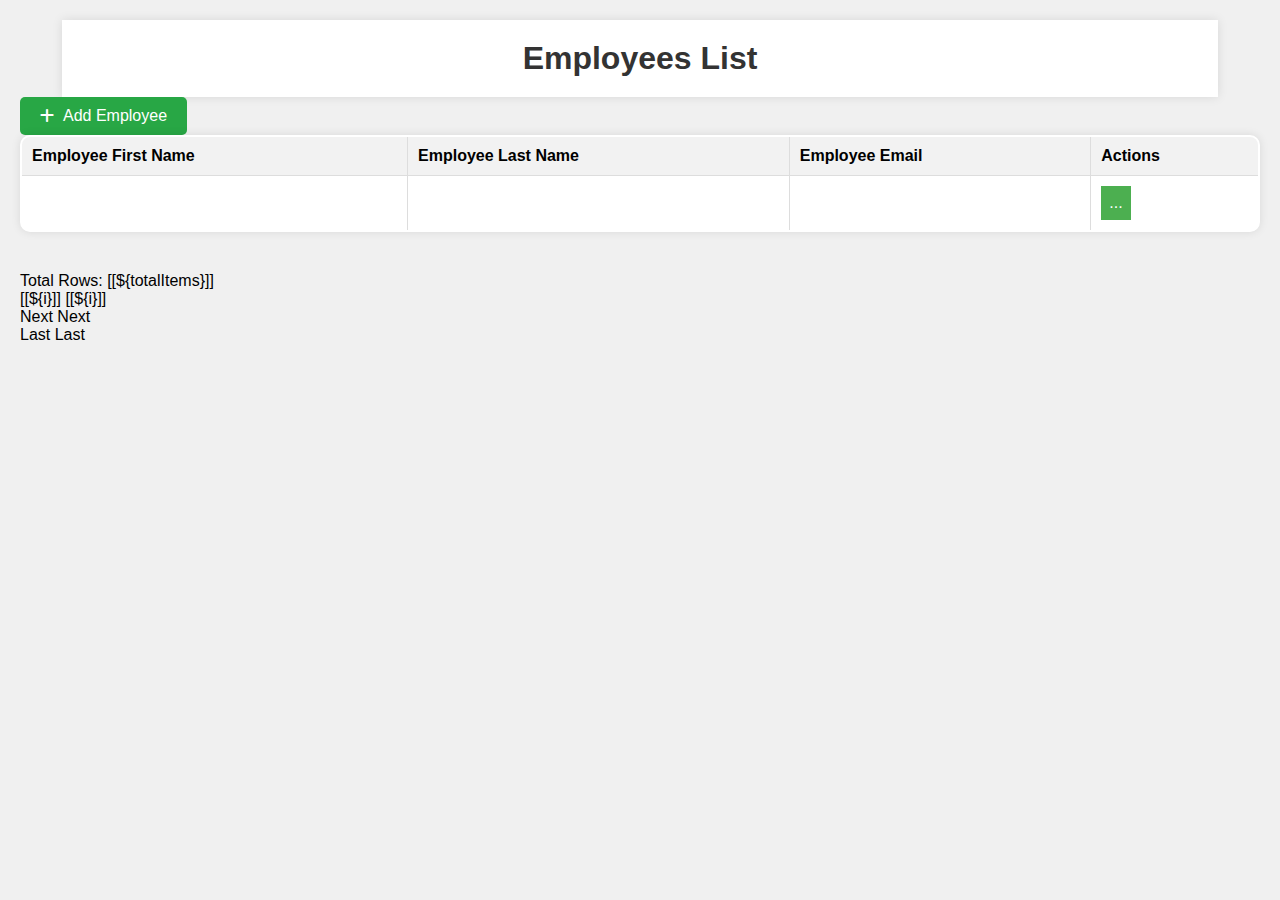
<file: index.html>
<!--
<!DOCTYPE html>
<html lang="en" xmlns:th="http://www.thymeleaf.org">
<head>
    <meta charset="ISO-8859-1">
    <title>Employee Management System</title>

    <link rel="stylesheet"
          href="https://stackpath.bootstrapcdn.com/bootstrap/4.1.3/css/bootstrap.min.css"
          integrity="sha384-MCw98/SFnGE8fJT3GXwEOngsV7Zt27NXFoaoApmYm81iuXoPkFOJwJ8ERdknLPMO"
          crossorigin="anonymous">

</head>
<body>

<div class="container my-2">
    <h1>Employees List</h1>

    <a th:href = "@{/showNewEmployeeForm}" class="btn btn-primary btn-sm mb-3"> Add Employee </a>

    <table border="1" class = "table table-striped table-responsive-md">
        <thead>
        <tr>
            <th>
                <a th:href="@{'/page/' + ${currentPage} + '?sortField=firstName&sortDir=' + ${reverseSortDir}}">
                    Employee First Name</a>
            </th>
            <th>
                <a th:href="@{'/page/' + ${currentPage} + '?sortField=lastName&sortDir=' + ${reverseSortDir}}">
                    Employee Last Name</a>
            </th>
            <th>
                <a th:href="@{'/page/' + ${currentPage} + '?sortField=email&sortDir=' + ${reverseSortDir}}">
                    Employee Email</a>
            </th>
            <th> Actions </th>
        </tr>
        </thead>
        <tbody>
        <tr th:each="employee : ${listEmployees}">
            <td th:text="${employee.firstName}"></td>
            <td th:text="${employee.lastName}"></td>
            <td th:text="${employee.email}"></td>
            <td> <a th:href="@{/showFormForUpdate/{id}(id=${employee.id})}" class="btn btn-primary">Update</a>
                <a th:href="@{/deleteEmployee/{id}(id=${employee.id})}" class="btn btn-danger">Delete</a>
            </td>
        </tr>
        </tbody>
    </table>

    <div th:if = "${totalPages > 1}">
        <div class = "row col-sm-10">
            <div class = "col-sm-2">
                Total Rows: [[${totalItems}]]
            </div>
            <div class = "col-sm-1">
     <span th:each="i: ${#numbers.sequence(1, totalPages)}">
      <a th:if="${currentPage != i}" th:href="@{'/page/' + ${i}+ '?sortField=' + ${sortField} + '&sortDir=' + ${sortDir}}">[[${i}]]</a>
      <span th:unless="${currentPage != i}">[[${i}]]</span>  &nbsp; &nbsp;
     </span>
            </div>
            <div class = "col-sm-1">
                <a th:if="${currentPage < totalPages}" th:href="@{'/page/' + ${currentPage + 1}+ '?sortField=' + ${sortField} + '&sortDir=' + ${sortDir}}">Next</a>
                <span th:unless="${currentPage < totalPages}">Next</span>
            </div>

            <div class="col-sm-1">
                <a th:if="${currentPage < totalPages}" th:href="@{'/page/' + ${totalPages}+ '?sortField=' + ${sortField} + '&sortDir=' + ${sortDir}}">Last</a>
                <span th:unless="${currentPage < totalPages}">Last</span>
            </div>
        </div>
    </div>
</div>
</body>
</html>
-->

<!DOCTYPE html>
<html lang="en" xmlns:th="http://www.thymeleaf.org">
<head>
    <meta charset="UTF-8">
    <title>	Employee Management System</title>
    <link rel="stylesheet" href="styles.css">
    <link href="https://cdnjs.cloudflare.com/ajax/libs/font-awesome/4.7.0/css/font-awesome.min.css" rel="stylesheet">
	<link rel="stylesheet" href="https://stackpath.bootstrapcdn.com/bootstrap/4.1.3/css/bootstrap.min.css" integrity="sha384-MCw98/SFnGE8fJT3GXwEOngsV7Zt27NXFoaoApmYm81iuXoPkFOJwJ8ERdknLPMO" crossorigin="anonymous">
	<link rel="stylesheet" href="https://cdnjs.cloudflare.com/ajax/libs/font-awesome/6.0.0-beta3/css/all.min.css">
</head>
<body>
<div class="container">
    <h1>Employees List</h1>

    </div>
	<div class="buttons">
	    
		
		<a th:href="@{/showNewEmployeeForm}"class="btn add"><i class="fa fa-plus"></i> Add Employee </a>
    <table border="2" class="employee-table">
        <thead>
            <tr>
                <th>Employee First Name</th>
                <th>Employee Last Name</th>
                <th>Employee Email</th>
                <th>Actions</th>
            </tr>
        </thead>
        <tbody>
            <!-- Thymeleaf iterates over the employees -->
			 <tr th:each="employee : ${listEmployees}">
			            <td th:text="${employee.firstName}"></td>
			            <td th:text="${employee.lastName}"></td>
			            <td th:text="${employee.email}"></td>
			            <td>
			                <div class="dropdown">
			                    <button class="dropbtn">...</button>
			                    <div class="dropdown-content">
									<a th:href="@{/showFormForUpdate/{id}(id=${employee.id})}">Update</a>
									<a th:href="@{/deleteEmployee/{id}(id=${employee.id})}" onclick="return confirm('Are you sure?')">Delete</a>
			                    </div>
			                </div>
			            </td>
			        </tr>
			        </tbody>
			    </table>
			
			    <div th:if="${totalPages > 1}">
			        <div class="row col-sm-10">
			            <div class="col-sm-2">
			                Total Rows: [[${totalItems}]]
			            </div>
			            <div class="col-sm-1">
			                <span th:each="i : ${#numbers.sequence(1, totalPages)}">
			                    <a th:if="${currentPage != i}" th:href="@{'/page/' + ${i}+ '?sortField=' + ${sortField} + '&sortDir=' + ${sortDir}}">[[${i}]]</a>
			                    <span th:unless="${currentPage != i}">[[${i}]]</span>  &nbsp; &nbsp;
			                </span>
			            </div>
			            <div class="col-sm-1">
			                <a th:if="${currentPage < totalPages}" th:href="@{'/page/' + ${currentPage + 1}+ '?sortField=' + ${sortField} + '&sortDir=' + ${sortDir}}">Next</a>
			                <span th:unless="${currentPage < totalPages}">Next</span>
			            </div>
			            <div class="col-sm-1">
			                <a th:if="${currentPage < totalPages}" th:href="@{'/page/' + ${totalPages}+ '?sortField=' + ${sortField} + '&sortDir=' + ${sortDir}}">Last</a>
			                <span th:unless="${currentPage < totalPages}">Last</span>
			            </div>
			        </div>
			    </div>
			</div>
			</body>
			</html>
</file>
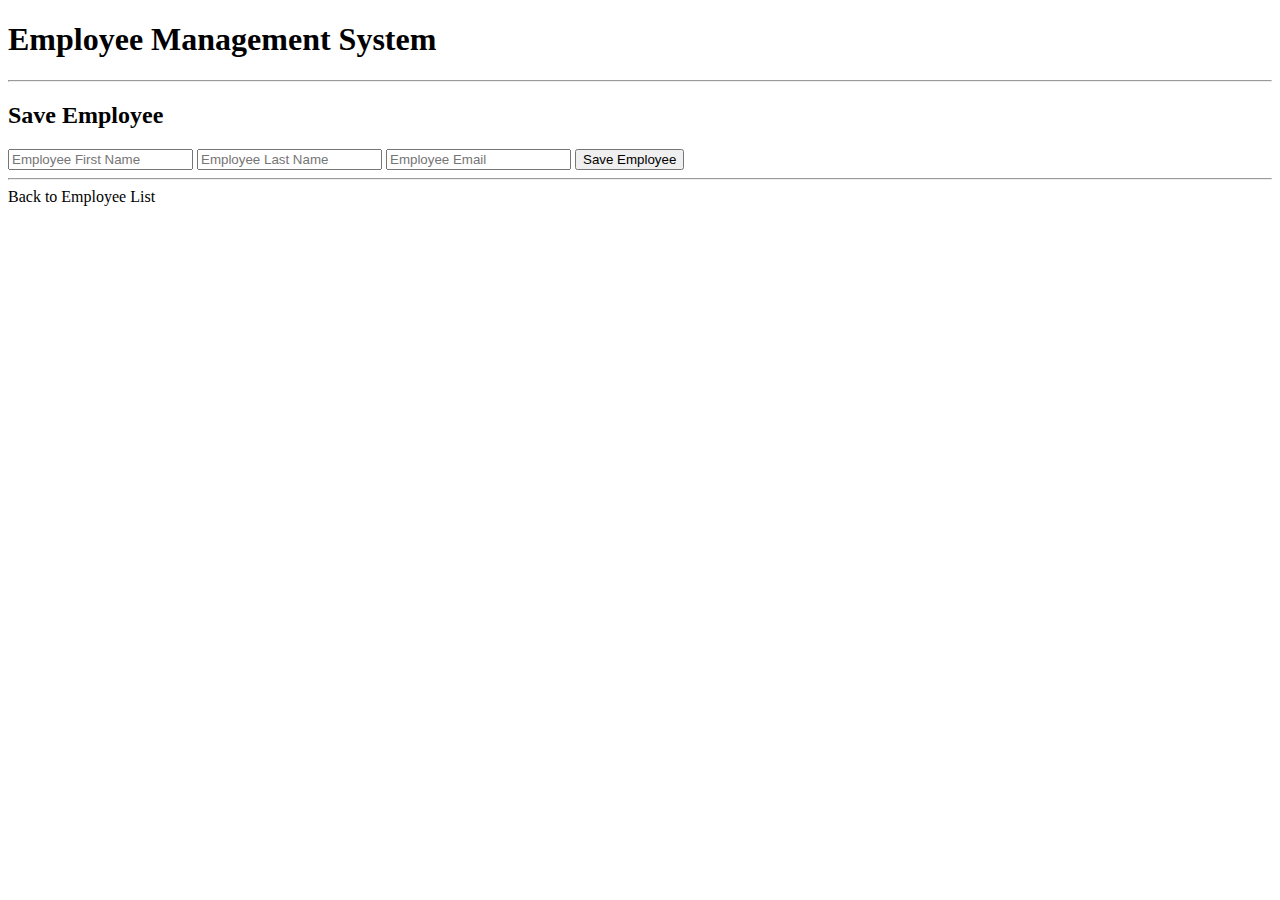
<file: src/main/resources/templates/new_employee.html>
<!DOCTYPE html>
<html lang="en" xmlns:th="http://www.thymeleaf.org">

<head>
    <meta charset="ISO-8859-1">
    <title>Employee Management System</title>
    <link rel="stylesheet" href="https://stackpath.bootstrapcdn.com/bootstrap/4.1.3/css/bootstrap.min.css" integrity="sha384-MCw98/SFnGE8fJT3GXwEOngsV7Zt27NXFoaoApmYm81iuXoPkFOJwJ8ERdknLPMO" crossorigin="anonymous">
</head>

<body>
<div class="container">
    <h1>Employee Management System</h1>
    <hr>
    <h2>Save Employee</h2>

    <form action="#" th:action="@{/saveEmployee}" th:object="${employee}" method="POST">
        <input type="text" th:field="*{firstName}" placeholder="Employee First Name" class="form-control mb-4 col-4">

        <input type="text" th:field="*{lastName}" placeholder="Employee Last Name" class="form-control mb-4 col-4">

        <input type="text" th:field="*{email}" placeholder="Employee Email" class="form-control mb-4 col-4">

        <button type="submit" class="btn btn-info col-2"> Save Employee</button>
    </form>

    <hr>

    <a th:href="@{/}"> Back to Employee List</a>
</div>
</body>

</html>
</file>
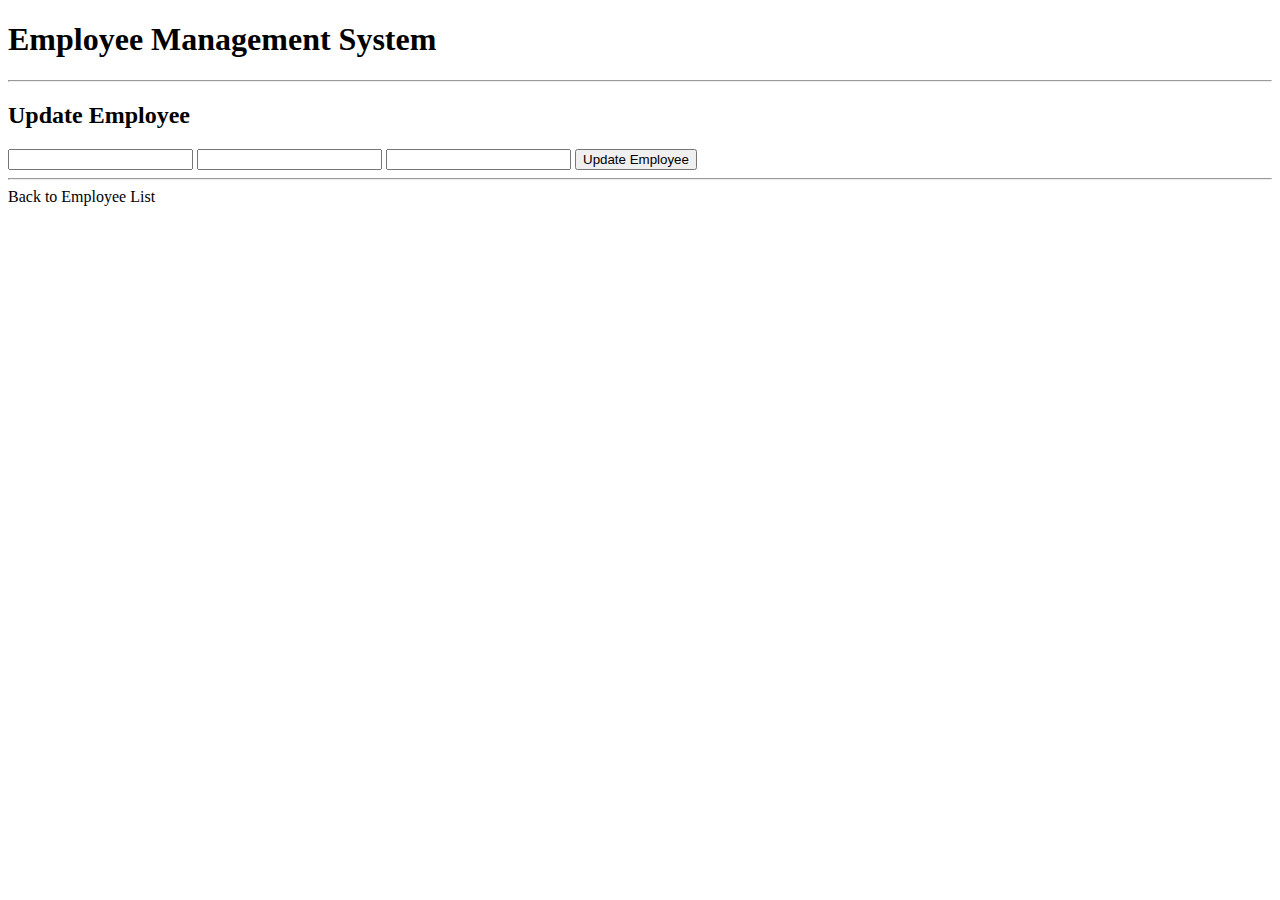
<file: src/main/resources/templates/update_employee.html>
<!DOCTYPE html>
<html lang="en" xmlns:th="http://www.thymeleaf.org">

<head>
    <meta charset="ISO-8859-1">
    <title>Employee Management System</title>

    <link rel="stylesheet" href="https://stackpath.bootstrapcdn.com/bootstrap/4.1.3/css/bootstrap.min.css" integrity="sha384-MCw98/SFnGE8fJT3GXwEOngsV7Zt27NXFoaoApmYm81iuXoPkFOJwJ8ERdknLPMO" crossorigin="anonymous">
</head>

<body>
<div class="container">
    <h1>Employee Management System</h1>
    <hr>
    <h2>Update Employee</h2>

    <form action="#" th:action="@{/saveEmployee}" th:object="${employee}" method="POST">

        <!-- Add hidden form field to handle update -->
        <input type="hidden" th:field="*{id}" />

        <input type="text" th:field="*{firstName}" class="form-control mb-4 col-4">

        <input type="text" th:field="*{lastName}" class="form-control mb-4 col-4">

        <input type="text" th:field="*{email}" class="form-control mb-4 col-4">

        <button type="submit" class="btn btn-info col-2"> Update Employee</button>
    </form>

    <hr>

    <a th:href="@{/}"> Back to Employee List</a>
</div>
</body>

</html>
</file>
<file: styles.css>
body {
    font-family: Arial, sans-serif;
    background-color: #f0f0f0;
    margin: 0;
    padding: 20px;
}

header {
    display: flex;
    justify-content: space-between;
    align-items: center;
    margin-bottom: 20px;
    border-bottom: 2px solid #ddd;
     background-color: yellow; 
    padding: 20px;
   
    border-radius: 8px;
}

.title {
  margin: 0;
    font-size: 2.5em;
    font-weight: bold;
}
.login-btn {
    position: absolute;
    top: 20px;
    right: 20px;
    background-color: #007bff;
    color: white;
    border: none;
    padding: 10px 20px;
    font-size: 1em;
    cursor: pointer;
    border-radius: 5px;
    transition: background-color 0.3s;
    text-decoration: none; /* Remove underline from link */
}
.login-btn:hover {
    background-color: #0056b3;
}
.add-employee-btn {
    background-color: #007bff;
    color: white;
    border: none;
    padding: 10px 20px;
    font-size: 1em;
    cursor: pointer;
    border-radius: 5px;
    margin-bottom: 20px;
    display: inline-flex;
    align-items: center;
    transition: background-color 0.3s;
}

.add-employee-btn::before {
    content: "+ ";
    font-weight: bold;
}

.add-employee-btn:hover {
    background-color: #0056b3;
}

table {
    width: 100%;
    border-collapse: collapse;
    margin-bottom: 40px;
    background-color: white;
    border-radius: 10px;
    overflow: hidden;
    box-shadow: 0 0 10px rgba(0, 0, 0, 0.1);
    
}

th, td {
    border: 1px solid #ddd;
    padding: 8px;
}

th {
    background-color: #f2f2f2;
    text-align: left;
    font-weight: bold;
}


tr:nth-child(even) {
    background-color: #f9f9f9;
}

tr:hover {
    background-color: #f1f1f1;
}

.container {
    width: 90%;
    margin: auto;
    background-color: #fff;
    padding: 20px;
    box-shadow: 0 0 10px rgba(0,0,0,0.1);
    text-align: center;
}

h1 {
    color: #333;
    margin: 0;
}

.buttons {
    margin-bottom: 20px;
}

.btn {
	display: inline-flex;
    align-items: center;
    text-decoration: none;
    padding: 10px 20px;
    background-color: #007bff;
    color: white;
    border: none;
    border-radius: 5px;
    cursor: pointer;
    margin-right: 10px;
    transition: background-color 0.3s;
    color: white;
}

.btn.add {
    background-color: #28a745;
}

.btn.options {
    background-color: #6c757d;
}
.btn-sm {
    padding: 8px 16px;
    font-size: 0.875em;
}

.btn-primary {
    background-color: #007bff;
}

.btn-primary:hover {
    background-color: #0056b3;
}

.mb-3 {
    margin-bottom: 20px;
}

.btn i {
    margin-right: 8px; /* Adds space between the icon and the text */
}

.employee-table {
    width: 100%;
    border-collapse: collapse;
    position: relative;
    
}

.employee-table th, .employee-table td {
    border: 1px solid #ddd;
    padding: 10px;
    text-align: left;
}

.action-btn {
    position: relative;
    background-color: #28a745;
    color: white;
    border: none;
    padding: 5px 10px;
    cursor: pointer;
    border-radius: 5px;
}

.action-btn:hover {
    background-color: #218838;
}
/* Dropdown Button */
    .dropdown {
		position: relative;
	}
	

    .dropbtn {
        background-color: #4CAF50;
        color: white;
        padding: 8px;
        font-size: 16px;
        border: none;
        cursor: pointer;
    }

    /* Dropdown button on hover & focus */
    .dropbtn:hover, .dropbtn:focus {
        background-color: #3e8e41;
    }

    /* Dropdown Content (Hidden by Default) */
    .dropdown-content {
        display: none;
        position: absolute;
        background-color: #f9f9f9;
        min-width: 160px;
        box-shadow: 0px 8px 16px 0px rgba(0,0,0,0.2);
        z-index: 9999;
        
    }

    /* Links inside the dropdown */
    .dropdown-content a {
        color: black;
        padding: 12px 16px;
        text-decoration: none;
        display: block;
        text-align: left;
    }

    /* Change color of dropdown links on hover */
    .dropdown-content a:hover {background-color: #f1f1f1}

    /* Show the dropdown menu on hover */
    .dropdown:hover .dropdown-content {
        display: block;
    }
    
    .dropdown:hover .dropbtn {
    background-color: #3e8e41;
}
</file>
